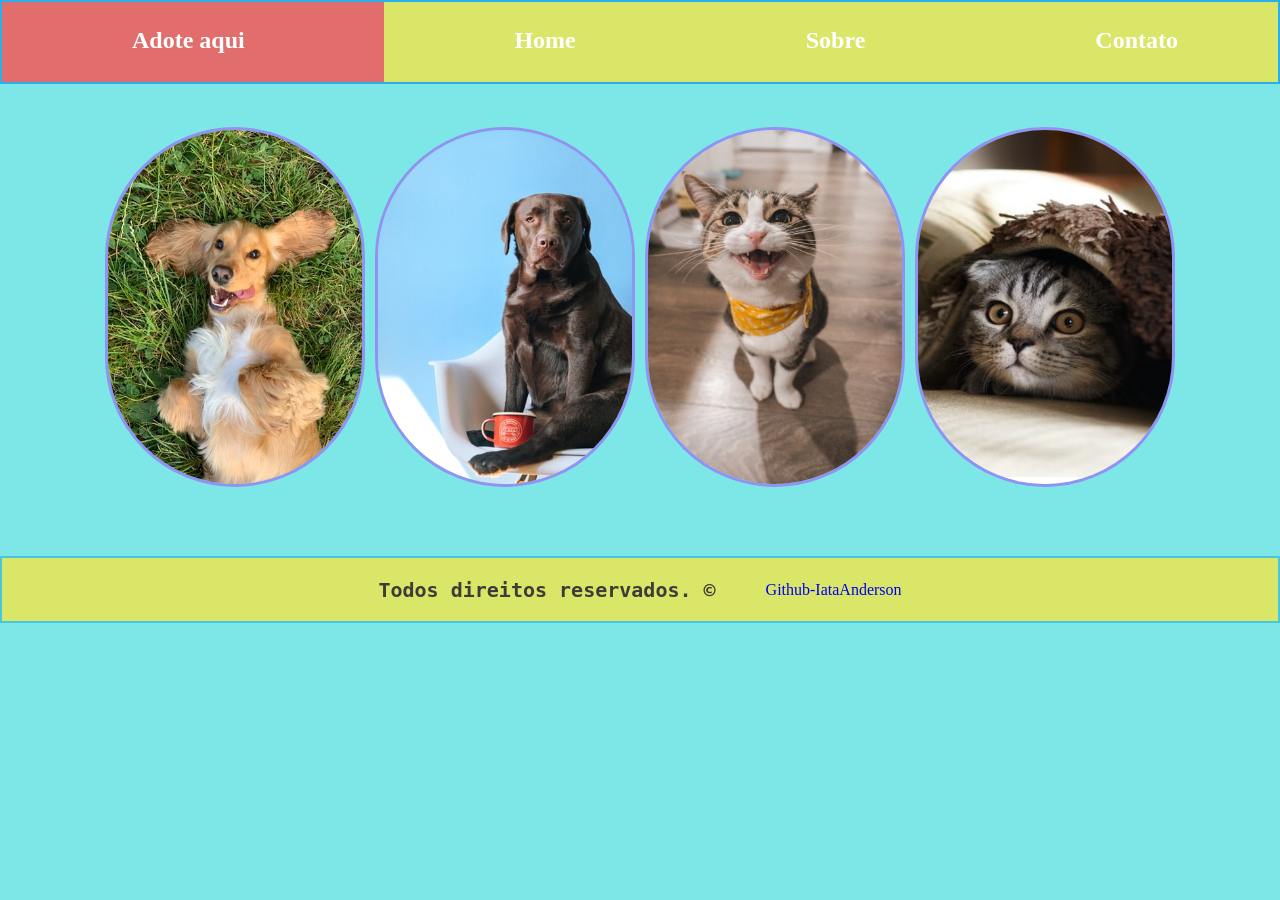
<file: index.html>
<!DOCTYPE html>
<html lang="pt-BR">
<head>
    <meta charset="UTF-8">
    <meta http-equiv="X-UA-Compatible" content="IE=edge">
    <meta name="viewport" content="width=device-width, initial-scale=1.0">
    <title>PET SHOP DO IATA</title>
    <link rel="stylesheet" href="Menu em HTML PET SHOP.css">
</head>

<body>
    <nav>
      
    <div id="menu">
     <ul>
         <div class="child"><li><a href="#">Adote aqui </a></li></div>
         <li><a href="#">Home</a></li>
         <li><a href="#">Sobre</a></li>
         <li><a href="#">Contato</a></li>
     </ul>   
    </div>
    </nav>
    <div class="cachorros">
        <img src="./imagens/Cachorro2.jpg">
        <img src="./imagens/Cachorro3.jpg">
        <img src="./imagens/Gato2.jpg">
        <img src="./imagens/Gato3.jpg">
        
    </div>
    <footer><p class="rodape"> Todos direitos reservados. ©</p>
    <br>
    <a href="https://github.com/IataAnderson">Github-IataAnderson</a>
    </footer>
</body>
</html>
</file>
<file: Menu em HTML PET SHOP.css>
*{
    margin: 0;
    padding: 0;
    box-sizing: border-box;

}
html,body{
    width: 100%;
    height: 100%;
    background-color: rgb(125, 231, 231);
}
#menu {
    border: 2px solid rgb(41, 175, 238);
    
    
}
#menu ul {
display: flex;
margin: 0;
background-color: rgb(217, 230, 103);
list-style: none;
font-size: 150%;


}

#menu ul li {
display: inline;
flex-direction: row;

}

#menu ul li a {
padding: 25px 100px;
display: inline-block;
color: white;
text-decoration: none;
font-weight: bold;
margin-left: 30px;


}
.child {
    background-color: rgb(226, 109, 109);
    font-size: 100%;
    font-family: Comic Sans MS, Comic Sans, cursive;
    width: 100%;
    height: 80px;
    
}
#menu ul li a:hover {
color:rgb(83, 31, 1);
font-size: 200;
}
.child:hover {
font-size: 120%;
}

.cachorros {
    display: flex;
    align-items: center;
    justify-content: center;
    flex-wrap: wrap;
    margin-top: 3%;
   

}
.cachorros img {
    width: 260px;
    height: 360px;
    border-radius: 300px;
    margin: 5px;
    border: 3px solid rgb(146, 146, 243);


}
footer {
    display: flex;
    align-items: center;
    justify-content: center;
    background-color: rgb(217, 230, 103);
    height: 67px;
    margin-top: 5%;
    border: 2px solid rgb(71, 199, 221);

        
}
.rodape {
    text-align: center;
    color: rgb(63, 60, 56);
    font-size: 20px;
    font-family: OCR A Std, monospace;
    font-weight: bold
}
a {
    display: flex; 
    margin-left: 50px;
    text-decoration: none;
    
}
@media (max-width: 650px) {

.child {
    display: none;
}
ul {
        display: flex;
        flex-direction: column;
        justify-content: center;
        align-items: center;
    }
footer {
    display: flex;
    flex-direction: column;
    justify-content: center;
    align-items: center;
   }
footer a {
    display: flex;
    flex-direction: column;
    justify-content: center;
    align-items: center;
    margin-left: -25px;
}
}
</file>
